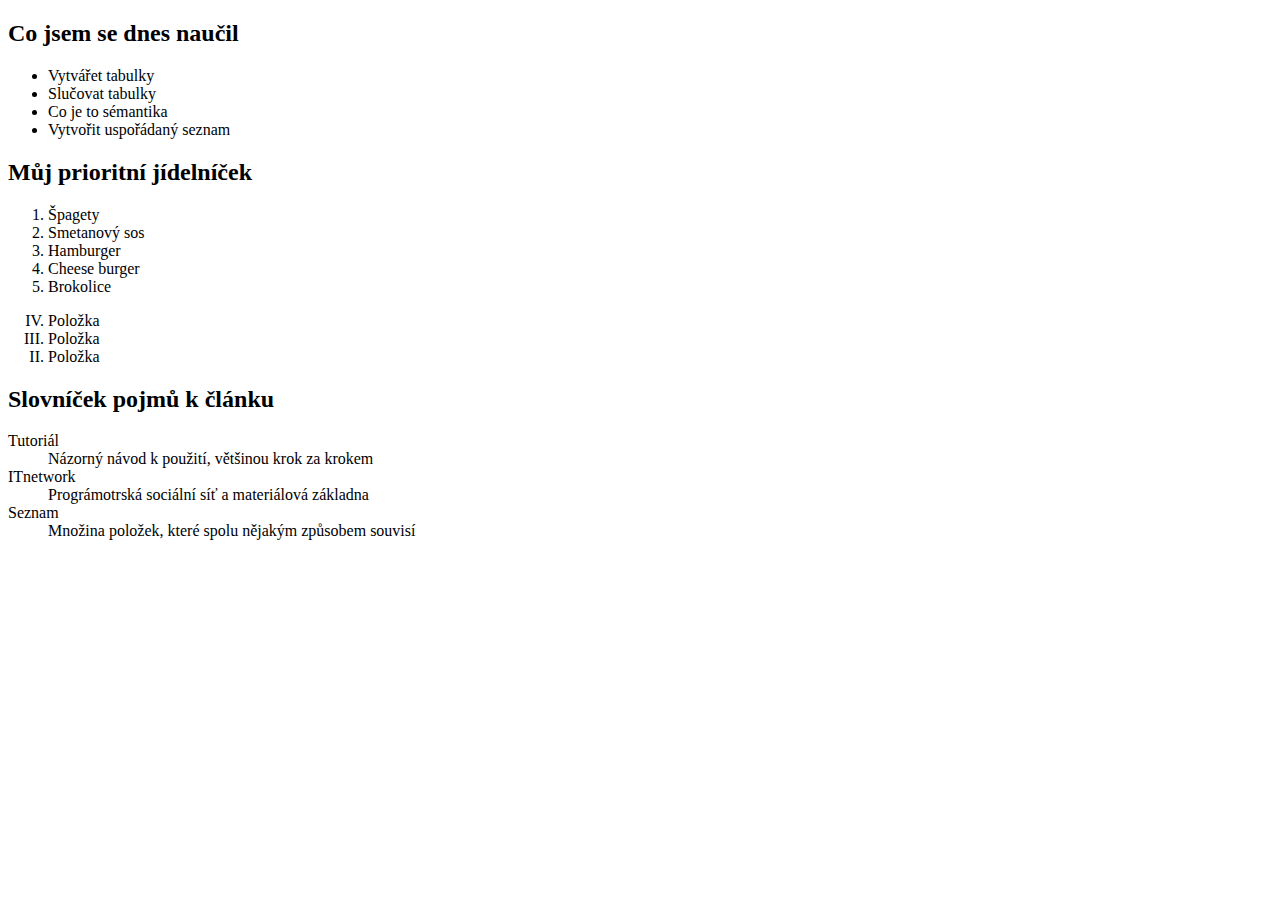
<file: seznamy.html>
<!DOCTYPE html>

<h2>Co jsem se dnes naučil</h2>
<ul>
    <li>Vytvářet tabulky</li>
    <li>Slučovat tabulky</li>
    <li>Co je to sémantika</li>
    <li>Vytvořit uspořádaný seznam</li>
</ul>

<h2>Můj prioritní jídelníček</h2>
<ol>
    <li>Špagety</li>
    <li>Smetanový sos</li>
    <li>Hamburger</li>
    <li>Cheese burger</li>
    <li>Brokolice</li>
</ol>

<ol reversed="reversed" start="4" type="I">
    <li>Položka</li>
    <li>Položka</li>
    <li>Položka</li>
</ol>

<h2>Slovníček pojmů k článku</h2>
<dl>
    <dt>Tutoriál</dt>
    <dd>Názorný návod k použití, většinou krok za krokem</dd>
    <dt>ITnetwork</dt>
    <dd>Prográmotrská sociální síť a materiálová základna</dd>
    <dt>Seznam</dt>
    <dd>Množina položek, které spolu nějakým způsobem souvisí</dd>
</dl>
</file>
